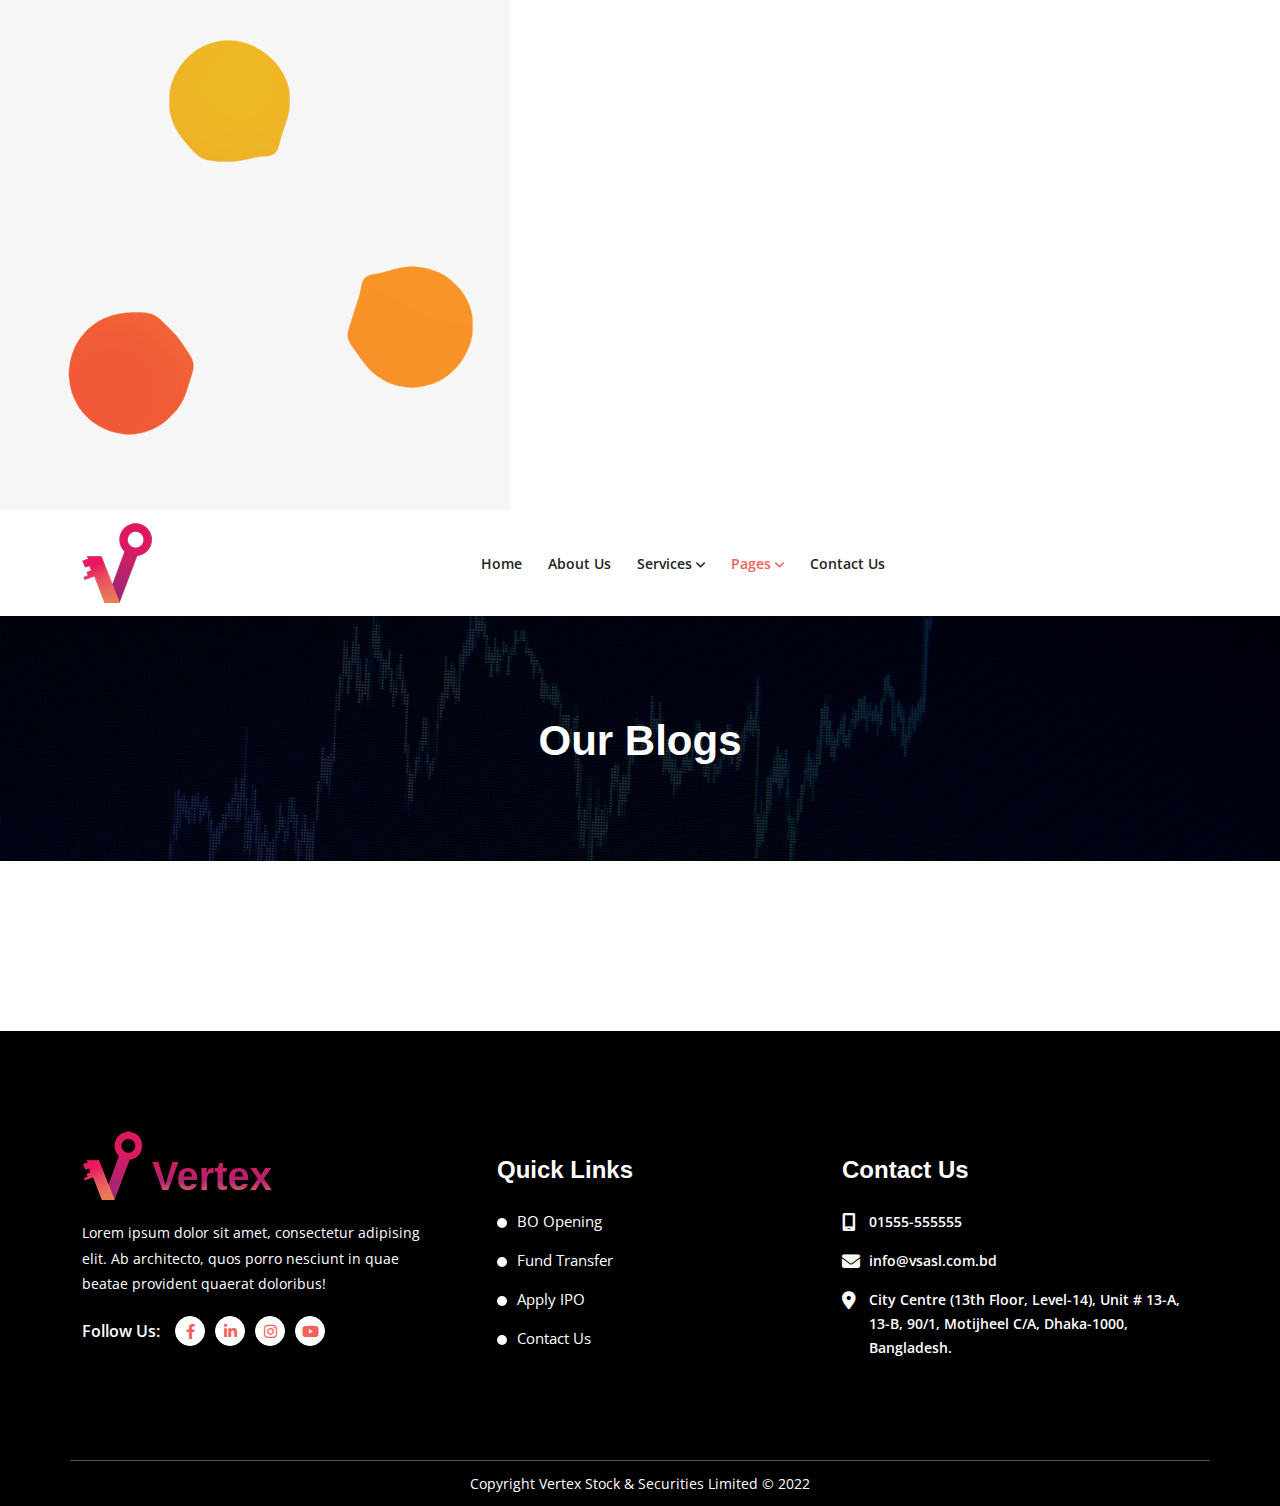
<file: blog.html>
<!DOCTYPE html>
<html lang="zxx">
    <head>
        <meta charset="UTF-8">
        <meta http-equiv="X-UA-Compatible" content="IE=edge">
        <meta name="viewport" content="width=device-width, initial-scale=1.0">

        <link rel="stylesheet" href="assets/css/bootstrap.min.css">
        <!-- <link rel="stylesheet" href="assets/css/animate.css"> -->
        <link rel="stylesheet" href="assets/css/fontawsome.min.css">
        <link rel="stylesheet" href="assets/css/odometer-theme-default.css">
        <link rel="stylesheet" href="assets/css/style.css">
        <link rel="stylesheet" href="assets/css/responsive.css">
        
        <title>Vertex Stock &amp; Securities Limited &#8211; Brokerage Services Provider</title>
        <link rel="icon" type="image/png" href="assets/images/fav-icon.png">
    </head>
    <body>
        <div class="loader"><img src="assets/images/preloader1.gif" alt="png"></div>

        <!-- navigation bar area start -->
        <div class="header-area">
            <div class="navbar-area">
                <!-- Menu For Mobile Device -->
                <div class="main-responsive-nav">
                    <div class="container">
                        <div class="mobile-nav">
                            <a href="index.html" class="logo"><img src="assets/images/small-logo.png" alt="logo" /></a>
                        </div>
                    </div>
                </div>
                <!-- Menu For Desktop Device -->
                <div class="main-nav">
                    <div class="container">
                        <nav class="navbar navbar-expand-md navbar-light">
                            <a class="navbar-brand" href="index.html">
                                <img src="assets/images/logo.png" alt="logo" />
                            </a>
                            <div class="collapse navbar-collapse mean-menu" id="navbarSupportedContent">
                                <ul class="navbar-nav">
                                    <li class="nav-item"><a href="index.html" class="nav-link">Home</a></li>
                                    <li class="nav-item"><a href="active.html" class="nav-link">About Us</a></li>
                                    <li class="nav-item">
                                        <a href="#" class="nav-link dropdown-toggle">Services <i class="fas fa-angle-down"></i></a>
                                        <ul class="dropdown-menu">
                                            <li class="nav-item"><a href="bo-opening.html" class="nav-link">BO Opening</a></li>
                                            <li class="nav-item"><a href="online-trading.html" class="nav-link ">Online Trading</a></li>
                                            <li class="nav-item"><a href="dp-services.html" class="nav-link">Full DP Services</a></li>
                                            <li class="nav-item"><a href="fund-transfer.html" class="nav-link">Fund Transfer</a></li>
                                        </ul>
                                    </li>
                                    <li class="nav-item">
                                        <a href="#" class="nav-link dropdown-toggle active">Pages <i class="fas fa-angle-down"></i></a>
                                        <ul class="dropdown-menu">
                                            <li class="nav-item"><a href="faq.html" class="nav-link">FAQ</a></li>
                                            <li class="nav-item"><a href="team.html" class="nav-link active">Our Team</a></li>
                                            <li class="nav-item"><a href="gallery.html" class="nav-link">Gallery</a></li>
                                            <li class="nav-item"><a href="blogs.html" class="nav-link">Our Blogs</a></li>
                                        </ul>
                                    </li>
                                    <li class="nav-item"><a href="contact.html" class="nav-link">Contact Us</a></li>
                                </ul>
                            </div>
                        </nav>
                    </div>
                </div>
            </div>
        </div>
        <!-- navigation bar area end -->

        <!-- Inner Page Banner Area Start -->
        <div class="inner-banner">
            <div class="container">
                <div class="inner-banner-text-area">
                    <h1>Our Blogs</h1>
                </div>
            </div>
        </div>
        <!-- Inner Page Banner Area End -->

        <!-- Blog Area Start -->
        <div class="blog pt-70 pb-100">
            <div class="container">
                
            </div>
        </div>
        <!-- Blog Area End -->


        <!-- Footer Area Start -->
        <div class="footer footer-bg ptb-100">
            <div class="container">
                <div class="row">
                    <div class="col-lg-4 col-md-6 co-sm-6 col-12">
                        <div class="footer-logo-area">
                            <a class="footer-logo" href="index.html"><img src="assets/images/white-logo.png" alt="logo"> <h1>Vertex</h1></a>
                            <p>Lorem ipsum dolor sit amet, consectetur adipising elit. Ab architecto, quos porro nesciunt in quae beatae provident quaerat doloribus!</p>
                            <div class="footer-social-area">
                                <h6>Follow Us:</h6>
                                <ul>
                                    <li><a href="facebook.com" target="_blank"><i class="fa-brands fa-facebook-f"></i></a></li>
                                    <li><a href="linkedin.com" target="_blank"><i class="fa-brands fa-linkedin-in"></i></a></li>
                                    <li><a href="instagram.com" target="_blank"><i class="fa-brands fa-instagram"></i></a></li>
                                    <li><a href="youtube.com" target="_blank"><i class="fa-brands fa-youtube"></i></a></li>
                                </ul>
                            </div>
                        </div>
                    </div>
                    <div class="col-lg-4 col-md-6 co-sm-6 col-12">
                        <div class="footer-option-area pl-70">
                            <h3>Quick Links</h3>
                            <ul class="footer-option-list">
                                <li><a href="bo-opening.html">BO Opening</a></li>
                                <li><a href="fund-transfer.html">Fund Transfer</a></li>
                                <li><a href="ipo.html">Apply IPO</a></li>
                                <li><a href="contact.html">Contact Us</a></li>
                            </ul>
                        </div>
                    </div>
                    <div class="col-lg-4 col-md-6 co-sm-6 col-12">
                        <div class="footer-option-area">
                            <h3>Contact Us</h3>
                            <ul class="footer-contact">
                                <li><i class="fa-solid fa-mobile-screen"></i> <a href="tel:01555-555555">01555-555555</a></li>
                                <li><i class="fa-solid fa-envelope"></i> <a href="mailto:info@vsasl.com.bd">info@vsasl.com.bd</a></li>
                                <li><i class="fa-solid fa-location-dot"></i> <a href="https://goo.gl/maps/6GL2U9sXTLabK1ZX9" target="_blank">City Centre (13th Floor, Level-14), Unit # 13-A, 13-B, 90/1, Motijheel C/A, Dhaka-1000, Bangladesh.</a></li>
                            </ul>
                        </div>
                    </div>
                </div>
            </div>
        </div>
        <!-- Footer Area End -->

        <!-- Copyright Area Start -->
        <div class="copyright footer-bg">
            <div class="container">
                <p>Copyright <a href="index.html">Vertex Stock & Securities Limited</a> © 2022</p>
            </div>
        </div>
        <!-- Copyright Area End -->

        <script src="assets/js/jquery.js"></script>
        <script src="assets/js/appear.min.js"></script>
        <script src="assets/js/bootstrap.bundle.min.js"></script>
        <script src="assets/js/odometer.min.js"></script>
        <script src="assets/js/custom.js"></script>
    </body>
</html>
</file>
<file: assets/css/odometer-theme-default.css>
.odometer.odometer-auto-theme, .odometer.odometer-theme-default {
  display: inline-block;
  vertical-align: middle;
  *vertical-align: auto;
  *zoom: 1;
  *display: inline;
  position: relative;
}
.odometer.odometer-auto-theme .odometer-digit, .odometer.odometer-theme-default .odometer-digit {
  display: inline-block;
  vertical-align: middle;
  *vertical-align: auto;
  *zoom: 1;
  *display: inline;
  position: relative;
}
.odometer.odometer-auto-theme .odometer-digit .odometer-digit-spacer, .odometer.odometer-theme-default .odometer-digit .odometer-digit-spacer {
  display: inline-block;
  vertical-align: middle;
  *vertical-align: auto;
  *zoom: 1;
  *display: inline;
  visibility: hidden;
}
.odometer.odometer-auto-theme .odometer-digit .odometer-digit-inner, .odometer.odometer-theme-default .odometer-digit .odometer-digit-inner {
  text-align: left;
  display: block;
  position: absolute;
  top: 0;
  left: 0;
  right: 0;
  bottom: 0;
  overflow: hidden;
}
.odometer.odometer-auto-theme .odometer-digit .odometer-ribbon, .odometer.odometer-theme-default .odometer-digit .odometer-ribbon {
  display: block;
}
.odometer.odometer-auto-theme .odometer-digit .odometer-ribbon-inner, .odometer.odometer-theme-default .odometer-digit .odometer-ribbon-inner {
  display: block;
  -webkit-backface-visibility: hidden;
}
.odometer.odometer-auto-theme .odometer-digit .odometer-value, .odometer.odometer-theme-default .odometer-digit .odometer-value {
  display: block;
  -webkit-transform: translateZ(0);
}
.odometer.odometer-auto-theme .odometer-digit .odometer-value.odometer-last-value, .odometer.odometer-theme-default .odometer-digit .odometer-value.odometer-last-value {
  position: absolute;
}
.odometer.odometer-auto-theme.odometer-animating-up .odometer-ribbon-inner, .odometer.odometer-theme-default.odometer-animating-up .odometer-ribbon-inner {
  -webkit-transition: -webkit-transform 2s;
  -moz-transition: -moz-transform 2s;
  -ms-transition: -ms-transform 2s;
  -o-transition: -o-transform 2s;
  transition: transform 2s;
}
.odometer.odometer-auto-theme.odometer-animating-up.odometer-animating .odometer-ribbon-inner, .odometer.odometer-theme-default.odometer-animating-up.odometer-animating .odometer-ribbon-inner {
  -webkit-transform: translateY(-100%);
  -moz-transform: translateY(-100%);
  -ms-transform: translateY(-100%);
  -o-transform: translateY(-100%);
  transform: translateY(-100%);
}
.odometer.odometer-auto-theme.odometer-animating-down .odometer-ribbon-inner, .odometer.odometer-theme-default.odometer-animating-down .odometer-ribbon-inner {
  -webkit-transform: translateY(-100%);
  -moz-transform: translateY(-100%);
  -ms-transform: translateY(-100%);
  -o-transform: translateY(-100%);
  transform: translateY(-100%);
}
.odometer.odometer-auto-theme.odometer-animating-down.odometer-animating .odometer-ribbon-inner, .odometer.odometer-theme-default.odometer-animating-down.odometer-animating .odometer-ribbon-inner {
  -webkit-transition: -webkit-transform 2s;
  -moz-transition: -moz-transform 2s;
  -ms-transition: -ms-transform 2s;
  -o-transition: -o-transform 2s;
  transition: transform 2s;
  -webkit-transform: translateY(0);
  -moz-transform: translateY(0);
  -ms-transform: translateY(0);
  -o-transform: translateY(0);
  transform: translateY(0);
}

.odometer.odometer-auto-theme, .odometer.odometer-theme-default {
  font-family: "Helvetica Neue", sans-serif;
  line-height: 1.1em;
}
.odometer.odometer-auto-theme .odometer-value, .odometer.odometer-theme-default .odometer-value {
  text-align: center;
}
</file>
<file: assets/css/style.css>
@import url("https://fonts.googleapis.com/css2?family=Montserrat:ital,wght@0,100;0,200;0,300;0,400;0,500;0,600;0,700;0,800;0,900;1,100;1,200;1,300;1,400;1,500;1,600;1,700;1,800;1,900&display=swap");
@import url("https://fonts.googleapis.com/css2?family=Open+Sans:ital,wght@0,300;0,400;0,600;0,700;0,800;1,300;1,400;1,600;1,700;1,800&display=swap");
@import url("https://fonts.googleapis.com/css2?family=Comfortaa:wght@700&display=swap");
:root {
  --fontFamily: 'Poppins', sans-serif;
  --fontFamily2: 'Open Sans', sans-serif;
  --mainColor: #f3615a;
  --secondColor: #E93F5F;
  --backgroundColor: #ebebeb;
  --transparentColor: #fcebe5;
  --whiteColor: #ffffff;
  --blackColor: #242424;
  --paragraphColor: #666666;
  --box-shadow: 10px 10px -1px -1px #bbbbbb;
  --fontSize: 15px;
  --card-title-fontSize: 24px;
  --transition: 0.5s;
}

body {
  margin: 0px;
  padding: 0px;
  -webkit-box-sizing: border-box;
          box-sizing: border-box;
}

h1, h2, h3, h4 {
  font-family: var(--fontFamily);
}

h5, h6 {
  font-family: var(--fontFamily2);
}

a {
  -webkit-transition: var(--transition);
  transition: var(--transition);
  color: var(--blackColor);
  text-decoration: none;
  outline: 0 !important;
}

a:hover {
  color: var(--mainColor);
  text-decoration: none;
}

:focus {
  outline: 0 !important;
  -webkit-box-shadow: none !important;
          box-shadow: none !important;
}

img {
  max-width: 100%;
  height: auto;
}

p {
  color: var(--paragraphColor);
  font-size: var(--fontSize);
  margin-bottom: 15px;
  line-height: 1.8;
  font-family: var(--fontFamily2);
}

p:last-child {
  margin-bottom: 0;
}

.ptb-100 {
  padding-top: 100px;
  padding-bottom: 100px;
}

.pt-100 {
  padding-top: 100px;
}

.pb-100 {
  padding-bottom: 100px;
}

.ptb-70 {
  padding-top: 70px;
  padding-bottom: 70px;
}

.pt-70 {
  padding-top: 70px;
}

.pb-70 {
  padding-bottom: 70px;
}

.pt-30 {
  padding-top: 0px;
}

.pl-20 {
  padding-left: 20px;
}

.pr-20 {
  padding-right: 20px;
}

.mt-30 {
  margin-top: 30px;
}

.ml-30 {
  margin-left: 30px;
}

.mr-30 {
  margin-right: 30px;
}

.section-content {
  margin-top: 10px;
}

.bg-ebebeb {
  background-color: #f9f9f9;
}

.sticky {
  position: fixed !important;
  top: 0;
  left: 0;
  width: 100%;
  background-color: var(--whiteColor) !important;
  z-index: 99999;
  padding: 0px;
  -webkit-transition: 0.5s ease-in-out;
  transition: 0.5s ease-in-out;
  -webkit-box-shadow: 0 2px 28px 0 rgba(0, 0, 0, 0.09);
          box-shadow: 0 2px 28px 0 rgba(0, 0, 0, 0.09);
  -webkit-animation: 500ms ease-in-out 0s normal none 1 running fadeInDown;
          animation: 500ms ease-in-out 0s normal none 1 running fadeInDown;
}

.back {
  margin: auto;
  position: fixed;
  top: 0;
  left: 0;
  width: 100%;
  height: 100%;
  background: linear-gradient(60deg, #E97A56, #AD2470, #D21C64, #DD1861);
  z-index: 999999;
  display: -webkit-box;
  display: -ms-flexbox;
  display: flex;
  -webkit-box-align: center;
      -ms-flex-align: center;
          align-items: center;
  -webkit-box-pack: center;
      -ms-flex-pack: center;
          justify-content: center;
}

.back p {
  width: 230px;
  text-align: center;
  position: absolute;
  left: 50%;
  top: 58%;
  -webkit-transform: translate(-50%, -50%);
          transform: translate(-50%, -50%);
  color: var(--whiteColor);
  font-size: 16px;
  font-family: 'Comfortaa', cursive;
}

.back span {
  font-size: 42px;
  font-weight: 700;
  font-family: 'Comfortaa', cursive;
  color: #ffffff;
  margin: 0px 5px;
  -webkit-animation: jumb 2s infinite;
          animation: jumb 2s infinite;
}

@-webkit-keyframes jumb {
  0% {
    -webkit-transform: translateY(0px);
            transform: translateY(0px);
  }
  50% {
    -webkit-transform: translateY(-30px);
            transform: translateY(-30px);
  }
  100% {
    -webkit-transform: translateY(0px);
            transform: translateY(0px);
  }
}

@keyframes jumb {
  0% {
    -webkit-transform: translateY(0px);
            transform: translateY(0px);
  }
  50% {
    -webkit-transform: translateY(-30px);
            transform: translateY(-30px);
  }
  100% {
    -webkit-transform: translateY(0px);
            transform: translateY(0px);
  }
}

.back span:nth-child(1) {
  -webkit-animation-delay: 0s;
          animation-delay: 0s;
}

.back span:nth-child(2) {
  -webkit-animation-delay: .1s;
          animation-delay: .1s;
}

.back span:nth-child(3) {
  -webkit-animation-delay: .2s;
          animation-delay: .2s;
}

.back span:nth-child(4) {
  -webkit-animation-delay: .3s;
          animation-delay: .3s;
}

.back span:nth-child(5) {
  -webkit-animation-delay: .4s;
          animation-delay: .4s;
}

.back span:nth-child(6) {
  -webkit-animation-delay: .5s;
          animation-delay: .5s;
}

.default-button {
  display: inline-block;
  padding: 10px 35px;
  margin-top: 30px;
  border-radius: 25px;
  overflow: hidden;
  border: 1px solid var(--mainColor);
  -webkit-transition: .5s ease-in-out;
  transition: .5s ease-in-out;
  color: var(--whiteColor) !important;
  background-color: var(--mainColor);
  position: relative;
  font-size: 15px;
  font-weight: 700;
  font-family: var(--fontFamily2);
}

.default-button::before {
  content: '';
  width: 100%;
  height: 0%;
  -webkit-transition: .5s ease-in-out;
  transition: .5s ease-in-out;
  background-color: var(--whiteColor);
  position: absolute;
  top: 0;
  left: 0;
  z-index: 1;
}

.default-button span {
  -webkit-transition: .5s ease-in-out;
  transition: .5s ease-in-out;
  position: relative;
  z-index: 2;
}

.default-button:hover::before {
  height: 100%;
}

.default-button:hover span {
  color: var(--mainColor) !important;
}

.section-middle-button-area {
  text-align: center;
  margin-top: 15px;
}

.section-title {
  margin-bottom: 20px;
}

.section-title h6 {
  color: var(--mainColor);
  font-size: 17px;
  font-weight: 700;
}

.section-title h3 {
  margin-top: 15px;
  font-size: 44px;
  font-weight: 700;
  font-family: var(--fontFamily);
}

.section-title-middle {
  text-align: center;
}

/*================================================
Navbar Area CSS
=================================================*/
a.meanmenu-reveal {
  display: none;
}

.mean-container .mean-bar {
  float: left;
  width: 100%;
  position: absolute;
  background: transparent;
  padding: 20px 0 0;
  z-index: 2;
  height: 60px;
  text-transform: capitalize;
  -webkit-box-sizing: content-box;
  box-sizing: content-box;
}

.mean-container .mean-bar * {
  -webkit-box-sizing: content-box;
  box-sizing: content-box;
}

.mean-container a.meanmenu-reveal {
  width: 35px;
  height: 30px;
  padding: 12px 15px 0 0;
  position: absolute;
  right: 0;
  top: 50%;
  cursor: pointer;
  -webkit-transform: translateY(-50%);
          transform: translateY(-50%);
  color: var(--mainColor);
  text-decoration: none;
  font-size: 16px;
  text-indent: -9999em;
  line-height: 22px;
  font-size: 1px;
  display: block;
  font-weight: 700;
}

.mean-container a.meanmenu-reveal span {
  display: block;
  background: var(--mainColor);
  height: 4px;
  margin-top: 5px;
  border-radius: 3px;
}

.mean-container .mean-nav {
  float: left;
  width: 100%;
  background: var(--whiteColor);
  margin-top: 64px;
}

.mean-container .mean-nav ul {
  padding: 0;
  margin: 0;
  width: 100%;
  border: none;
  list-style-type: none;
}

.mean-container .mean-nav ul li {
  position: relative;
  float: left;
  width: 100%;
}

.mean-container .mean-nav ul li a {
  display: block;
  float: left;
  width: 90%;
  padding: 1em 5%;
  margin: 0;
  text-align: left;
  color: #677294;
  border-top: 1px solid #dbeefd;
  text-decoration: none;
  text-transform: capitalize;
}

.mean-container .mean-nav ul li a:hover {
  background: var(--whiteColor);
}

.mean-container .mean-nav ul li a.active {
  color: var(--whiteColor);
}

.mean-container .mean-nav ul li li a {
  width: 80%;
  padding: 1em 10%;
  color: #677294;
  border-top: 1px solid #dbeefd;
  opacity: 1;
  filter: alpha(opacity=75);
  text-shadow: none !important;
  visibility: visible;
  text-transform: none;
  font-size: 14px;
  text-transform: capitalize;
}

.mean-container .mean-nav ul li li li a {
  width: 70%;
  padding: 1em 15%;
}

.mean-container .mean-nav ul li li li li a {
  width: 60%;
  padding: 1em 20%;
}

.mean-container .mean-nav ul li li li li li a {
  width: 50%;
  padding: 1em 25%;
}

.mean-container .mean-nav ul li a.mean-expand {
  margin-top: 3px;
  width: 100%;
  height: 24px;
  padding: 12px !important;
  text-align: right;
  position: absolute;
  right: 0;
  top: 0;
  z-index: 2;
  font-weight: 700;
  background: transparent !important;
  border: none !important;
}

.mean-container .mean-nav ul li.mean-last a {
  border-bottom: none;
  margin-bottom: 0;
}

.mean-container .mean-nav .navbar-nav {
  overflow-y: scroll;
  height: 290px;
}

.mean-container .mean-push {
  float: left;
  width: 100%;
  padding: 0;
  margin: 0;
  clear: both;
}

.mean-nav .wrapper {
  width: 100%;
  padding: 0;
  margin: 0;
}

.mean-nav .dropdown-toggle::after {
  display: none;
}

.mean-remove {
  display: none !important;
}

.mobile-nav {
  display: none;
  position: relative;
}

.btn-check:focus + .btn-primary,
.btn-primary:focus {
  background-color: var(--whiteColor);
  color: var(--blackColor);
}

.btn-primary,
.btn-primary:active {
  background-color: var(--whiteColor) !important;
  color: var(--blackColor) !important;
  border-color: var(--blackColor) !important;
}

.mobile-nav.mean-container .mean-nav ul li a.active {
  color: var(--mainColor);
}

/* Fix for box sizing on Foundation Framework etc. */
.main-nav {
  background-color: transparent;
}

.main-nav nav ul {
  padding: 0;
  margin: 0;
  list-style-type: none;
}

.main-nav nav .navbar-nav {
  margin-left: auto;
  margin-right: auto;
}

.main-nav nav .navbar-nav .nav-item {
  position: relative;
  padding: 15px 0;
}

.main-nav nav .navbar-nav .nav-item a {
  padding: 0;
  -webkit-transition: .5s;
  transition: .5s;
  position: relative;
  color: var(--blackColor);
  font-size: 15px;
  font-weight: 600;
  font-family: var(--fontFamily2);
  margin-left: 14px;
  margin-right: 14px;
}

.main-nav nav .navbar-nav .nav-item a i {
  right: 0;
  top: 6px;
  font-size: 12px;
  position: absolute;
}

.main-nav nav .navbar-nav .nav-item a:hover {
  color: var(--mainColor);
  -webkit-transition: 0.5s;
  transition: 0.5s;
}

.main-nav nav .navbar-nav .nav-item a::after {
  display: none;
}

.main-nav nav .navbar-nav .nav-item a.dropdown-toggle {
  padding-right: 13px;
}

.main-nav nav .navbar-nav .nav-item a.active {
  color: var(--mainColor);
  -webkit-transition: 0.5s;
  transition: 0.5s;
}

.main-nav nav .navbar-nav .nav-item:hover a {
  color: var(--mainColor);
}

.main-nav nav .navbar-nav .nav-item:hover ul {
  opacity: 1;
  -webkit-transform: rotateY(0deg);
          transform: rotateY(0deg);
  visibility: visible;
}

.main-nav nav .navbar-nav .nav-item .dropdown-menu {
  left: 0;
  top: 60px;
  opacity: 0;
  z-index: 99;
  width: 200px;
  border: none;
  display: block;
  border-radius: 0px;
  visibility: hidden;
  position: absolute;
  -webkit-transform: rotateX(-20deg);
          transform: rotateX(-20deg);
  -webkit-transform-origin: top;
          transform-origin: top;
  background: var(--whiteColor);
  -webkit-transition: all 0.5s ease-in-out;
  transition: all 0.5s ease-in-out;
  -webkit-box-shadow: 0px 0px 15px 0px rgba(0, 0, 0, 0.1);
          box-shadow: 0px 0px 15px 0px rgba(0, 0, 0, 0.1);
  padding-top: 10px;
  padding-left: 0px;
  padding-right: 0px;
  padding-bottom: 10px;
}

.main-nav nav .navbar-nav .nav-item .dropdown-menu li {
  position: relative;
  padding: 0;
}

.main-nav nav .navbar-nav .nav-item .dropdown-menu li a {
  margin: 0;
  display: block;
  padding: 7px 20px;
  color: var(--blackColor);
  border-bottom: 1px dashed transparent;
  font-size: 15px;
  font-weight: 600;
}

.main-nav nav .navbar-nav .nav-item .dropdown-menu li a i {
  top: 50%;
  position: absolute;
  right: 10px !important;
  -webkit-transform: translateY(-50%);
          transform: translateY(-50%);
}

.main-nav nav .navbar-nav .nav-item .dropdown-menu li a::before {
  content: '+';
  font-size: 0px;
  color: var(--mainColor);
  -webkit-transition: .2s ease;
  transition: .2s ease;
  position: absolute;
  top: 50%;
  left: 10px;
  -webkit-transform: translateY(-50%);
          transform: translateY(-50%);
  z-index: 99;
}

.main-nav nav .navbar-nav .nav-item .dropdown-menu li a:hover, .main-nav nav .navbar-nav .nav-item .dropdown-menu li a.active {
  color: var(--mainColor);
  padding-left: 25px;
}

.main-nav nav .navbar-nav .nav-item .dropdown-menu li a:hover::before, .main-nav nav .navbar-nav .nav-item .dropdown-menu li a.active::before {
  font-size: 15px;
}

.main-nav nav .navbar-nav .nav-item .dropdown-menu li .dropdown-menu {
  position: absolute;
  left: 101%;
  top: 0;
  opacity: 0 !important;
  visibility: hidden !important;
}

.main-nav nav .navbar-nav .nav-item .dropdown-menu li .dropdown-menu li .dropdown-menu {
  top: 20px;
  left: 100%;
  position: absolute;
  opacity: 0 !important;
  visibility: hidden !important;
}

.main-nav nav .navbar-nav .nav-item .dropdown-menu li .dropdown-menu li a {
  color: var(--blackColor);
}

.main-nav nav .navbar-nav .nav-item .dropdown-menu li .dropdown-menu li a:hover, .main-nav nav .navbar-nav .nav-item .dropdown-menu li .dropdown-menu li a.active {
  color: var(--mainColor);
}

.main-nav nav .navbar-nav .nav-item .dropdown-menu li:hover .dropdown-menu {
  opacity: 1 !important;
  visibility: visible !important;
  top: -5px !important;
}

.main-nav nav .navbar-nav .nav-item .dropdown-menu li:hover .dropdown-menu li:hover .dropdown-menu {
  opacity: 1 !important;
  visibility: visible !important;
  top: -5px !important;
}

.main-nav nav .navbar-nav .nav-item .dropdown-menu li:hover a {
  color: var(--mainColor);
}

.main-nav nav .navbar-nav .nav-item:last-child .dropdown-menu {
  left: auto;
  right: 0;
}

.navbar-light .navbar-brand {
  color: var(--mainColor);
  font-weight: bold;
  text-transform: uppercase;
}

.navbar-light .navbar-brand:hover {
  color: var(--mainColor);
  font-weight: bold;
  text-transform: uppercase;
}

.mean-container .mean-bar {
  position: relative;
}

.mobile-nav .menu-sidebar-small-device {
  display: none;
  margin: 0px;
  padding: 0px;
  list-style: none;
  position: absolute;
  top: 15px;
  right: 47px;
}

.mobile-nav .menu-sidebar-small-device .uni-button {
  padding: 5px 10px;
}

.mobile-nav .call-button {
  top: 7px;
}

.menu-sidebar ul {
  margin: 0px;
  padding: 0px;
  list-style: none;
  display: -webkit-box;
  display: -ms-flexbox;
  display: flex;
  -webkit-box-align: center;
      -ms-flex-align: center;
          align-items: center;
}

.menu-sidebar ul li {
  margin-left: 15px;
}

/*================================================
Header Responsive Area CSS
=================================================*/
@media only screen and (max-width: 767px) {
  .topbar-right-side {
    -webkit-box-pack: center;
        -ms-flex-pack: center;
            justify-content: center;
  }
  .topbar-left-side {
    text-align: center;
  }
  .topbar-left-side ul li {
    margin-right: 7px;
    margin-left: 7px;
  }
}

@media only screen and (min-width: 768px) and (max-width: 991px) {
  .topbar-right-side {
    -webkit-box-pack: center;
        -ms-flex-pack: center;
            justify-content: center;
  }
  .topbar-left-side {
    text-align: center;
  }
}

@media only screen and (min-width: 1200px) and (max-width: 1399px) {
  .main-nav nav .navbar-nav .nav-item a {
    font-size: 14px;
    margin-left: 13px;
    margin-right: 13px;
  }
}

@media only screen and (max-width: 1199px) {
  .main-responsive-nav {
    background-color: #ffffff;
    height: 65px;
  }
  .mobile-nav {
    display: block;
    position: relative;
  }
  .mobile-nav .logo {
    top: 10px;
    left: 0px;
    z-index: 999;
    position: absolute;
    color: #ffffff;
    font-weight: bold;
    text-transform: uppercase;
    text-decoration: none;
  }
  .mobile-nav nav .navbar-nav .nav-item a i {
    display: none;
  }
  .mean-container .mean-bar {
    background-color: #ffffff;
    padding: 0;
  }
  .mean-container a.meanmenu-reveal {
    padding: 5px 2px 0 0;
  }
  .main-nav {
    display: none !important;
  }
  .menu-sidebar {
    display: none;
  }
  .menu-small-device {
    z-index: 0;
    right: 55px;
    top: 18px;
    display: block !important;
  }
  .menu-small-device .default-button {
    padding: 7px 10px;
    font-size: 14px;
  }
  .topbar-left-area {
    text-align: center;
  }
  .topbar-left-area ul li {
    margin-left: 5px;
    margin-right: 5px;
  }
  .mobile-nav .call-button {
    top: 0;
  }
}

/*================================================
Home Page Banner Area CSS
=================================================*/
.banner-area {
  position: relative;
  overflow: hidden;
  background-position: center;
  background-size: cover;
  background-repeat: no-repeat;
  background-image: url(../images/hero1.jpg);
}

.banner-area::before {
  content: '';
  height: 100%;
  width: 100%;
  background-color: rgba(0, 0, 0, 0.7);
  position: absolute;
}

.banner-area .banner-text-area {
  text-align: center;
  position: relative;
  z-index: 2;
  padding-top: 180px;
  padding-bottom: 180px;
}

.banner-area .banner-text-area h3 {
  color: var(--whiteColor);
  -webkit-animation: fadeInLeft 2s;
          animation: fadeInLeft 2s;
  -webkit-animation-delay: .5s;
          animation-delay: .5s;
  font-size: 24px;
  font-weight: 500;
}

.banner-area .banner-text-area h1 {
  color: var(--mainColor);
  -webkit-animation: fadeInRight 2s;
          animation: fadeInRight 2s;
  -webkit-animation-delay: .5s;
          animation-delay: .5s;
  margin-top: 25px;
  margin-bottom: 30px;
  font-size: 64px;
  font-weight: 700;
}

.banner-area .banner-text-area h1 span {
  color: var(--mainColor);
}

.banner-area .banner-text-area h5 {
  color: var(--whiteColor);
  -webkit-animation: fadeInLeft 2s;
          animation: fadeInLeft 2s;
  -webkit-animation-delay: .5s;
          animation-delay: .5s;
}

/*================================================
About Area CSS
=================================================*/
.index-about-img-area {
  position: relative;
  background-position: center;
  background-size: cover;
  background-repeat: no-repeat;
  background-image: url(../images/about1.jpg);
  height: 100%;
}

.index-about-img-area img {
  display: none;
}

/*================================================
Services Area CSS
=================================================*/
.service-card {
  margin-top: 30px;
  padding: 30px 20px 25px;
  -webkit-transition: .5s ease-in-out !important;
  transition: .5s ease-in-out !important;
  -webkit-box-shadow: var(--box-shadow);
          box-shadow: var(--box-shadow);
  background-color: rgba(255, 255, 255, 0.7);
  text-align: center;
  border-radius: 15px;
}

.service-card i {
  -webkit-transition: .5s ease-in-out;
  transition: .5s ease-in-out;
  color: var(--mainColor);
  font-size: 42px;
  line-height: 1;
}

.service-card h3 {
  margin-top: 15px;
  -webkit-transition: .5s ease-in-out;
  transition: .5s ease-in-out;
  font-size: 20px;
  font-weight: 600;
}

.service-card h3 a {
  color: var(--blackColor);
}

.service-card:hover {
  background-color: var(--secondColor);
}

.service-card:hover i {
  -webkit-transform: rotateY(180deg);
          transform: rotateY(180deg);
}

.service-card:hover i, .service-card:hover h3, .service-card:hover a {
  color: var(--whiteColor);
}

.services {
  overflow: hidden;
}

/*================================================
Counter Area CSS
=================================================*/
.counter-card {
  background-color: #f9f9f9;
  -webkit-box-shadow: var(--box-shadow);
          box-shadow: var(--box-shadow);
  padding: 25px 30px;
  text-align: center;
  margin-top: 30px;
}

.counter-card i {
  -webkit-transition: .5s ease-in-out;
  transition: .5s ease-in-out;
  color: var(--mainColor);
  margin-bottom: 10px;
  line-height: 1;
  font-size: 42px;
  font-weight: 700;
}

.counter-card h2 {
  font-size: 36px;
  font-weight: 700;
  font-family: var(--fontFamily);
}

.counter-card p {
  color: var(--var(--blackColor));
  font-weight: 500;
  font-size: var(--fontSize);
  font-family: var(--fontFamily2);
}

.counter-card:hover {
  -webkit-box-shadow: var(--box-shadow);
          box-shadow: var(--box-shadow);
}

.counter-card:hover i {
  color: var(--secondColor);
  -webkit-transform: rotateY(180deg);
          transform: rotateY(180deg);
}

/*================================================
Why Choose Us Area CSS
=================================================*/
.why-we-card {
  margin-top: 30px;
  padding: 25px 20px;
  text-align: center;
  border-radius: 15px;
  -webkit-box-shadow: 0px 1px 5px -1px #c5c5c550;
          box-shadow: 0px 1px 5px -1px #c5c5c550;
  -webkit-transition: .5s ease-in-out;
  transition: .5s ease-in-out;
  background-color: var(--whiteColor);
}

.why-we-card h3 {
  margin-bottom: 20px;
  font-size: var(--card-title-fontSize);
  font-weight: 700;
}

.why-we-card img {
  margin-bottom: 20px;
  max-width: 100%;
}

.why-we-card:hover {
  -webkit-transform: translateY(-15px);
          transform: translateY(-15px);
}

/*================================================
Blog Area CSS
=================================================*/
.blog-card {
  margin-top: 30px;
  position: relative;
  background-color: var(--backgroundColor);
}

.blog-card .blog-img-area {
  position: relative;
  z-index: 2;
  overflow: hidden;
}

.blog-card .blog-img-area img {
  -webkit-transition: .5s ease-in-out;
  transition: .5s ease-in-out;
}

.blog-card .blog-text-area {
  padding: 30px 20px;
  position: relative;
  z-index: 1;
}

.blog-card .blog-text-area h3 {
  margin-bottom: 15px;
  color: var(--blackColor);
  -webkit-transition: .5s ease-in-out;
  transition: .5s ease-in-out;
  -webkit-transition-delay: .2s;
          transition-delay: .2s;
  font-size: var(--card-title-fontSize);
  font-weight: 700;
}

.blog-card .blog-text-area h3 a {
  -webkit-transition: .5s ease-in-out;
  transition: .5s ease-in-out;
  -webkit-transition-delay: .2s;
          transition-delay: .2s;
  position: relative;
  z-index: 2;
}

.blog-card .blog-text-area p {
  -webkit-transition: .5s ease-in-out;
  transition: .5s ease-in-out;
  position: relative;
  z-index: 2;
}

.blog-card .blog-text-area .read-more-btn {
  color: var(--mainColor);
  -webkit-transition: .5s ease-in-out;
  transition: .5s ease-in-out;
  position: relative;
  z-index: 2;
}

.blog-card .blog-text-area::before {
  content: '';
  width: 100%;
  height: 0%;
  background-color: var(--mainColor);
  position: absolute;
  bottom: 0;
  left: 0;
  z-index: 1;
  -webkit-transition: .5s ease-in-out;
  transition: .5s ease-in-out;
}

.blog-card:hover .blog-img-area img {
  -webkit-transform: scale(1.1);
          transform: scale(1.1);
}

.blog-card:hover .blog-text-area h3, .blog-card:hover .blog-text-area a, .blog-card:hover .blog-text-area p, .blog-card:hover .blog-text-area .read-more-btn {
  color: var(--whiteColor);
  -webkit-transition-delay: 0s;
          transition-delay: 0s;
}

.blog-card:hover .blog-text-area::before {
  height: 100%;
}

/*================================================
Footer Area CSS
=================================================*/
.footer-bg {
  background-color: black;
}

.footer-logo-area p {
  color: var(--whiteColor);
}

.footer-logo {
  display: -webkit-box;
  display: -ms-flexbox;
  display: flex;
  -webkit-box-align: center;
      -ms-flex-align: center;
          align-items: center;
  margin-bottom: 20px;
}

.footer-logo h1 {
  line-height: 1;
  margin-bottom: 0;
  padding-top: 20px;
  padding-left: 10px;
  background: -webkit-gradient(linear, left bottom, left top, from(#E97A56), color-stop(#AD2470), color-stop(#D21C64), color-stop(#D21C64), to(#DD1861));
  background: linear-gradient(to top, #E97A56, #AD2470, #D21C64, #D21C64, #DD1861);
  -webkit-background-clip: text;
  -webkit-text-fill-color: transparent;
  font-size: 40px;
  font-weight: 700;
}

.footer-social-area {
  display: -webkit-box;
  display: -ms-flexbox;
  display: flex;
  -webkit-box-align: center;
      -ms-flex-align: center;
          align-items: center;
  margin-top: 20px;
}

.footer-social-area h6 {
  font-size: 16px;
  font-weight: 600;
  line-height: 1;
  margin-bottom: 0;
  color: var(--whiteColor);
  margin-right: 10px;
}

.footer-social-area ul {
  margin: 0;
  padding: 0;
  list-style: none;
}

.footer-social-area ul li {
  display: inline-block;
  margin-left: 5px;
}

.footer-social-area ul li a {
  width: 30px;
  height: 30px;
  padding-top: 1px;
  font-size: 15px;
  border-radius: 50%;
  color: var(--mainColor);
  -webkit-transition: .5s ease-in-out;
  transition: .5s ease-in-out;
  border: 1px solid var(--whiteColor);
  background-color: var(--whiteColor);
  display: -webkit-box;
  display: -ms-flexbox;
  display: flex;
  -webkit-box-align: center;
      -ms-flex-align: center;
          align-items: center;
  -webkit-box-pack: center;
      -ms-flex-pack: center;
          justify-content: center;
}

.footer-social-area ul li a:hover {
  background-color: var(--secondColor);
  color: var(--whiteColor);
}

.footer-option-area h3 {
  color: var(--whiteColor);
  margin-top: 25px;
  margin-bottom: 25px;
  font-size: 24px;
  font-weight: 700;
}

.footer-option-list {
  margin: 0;
  padding: 0;
  list-style: none;
}

.footer-option-list li {
  position: relative;
  margin-top: 15px;
  padding-left: 20px;
}

.footer-option-list li::before {
  content: '';
  width: 10px;
  height: 10px;
  border-radius: 50%;
  -webkit-transition: .4s ease-in-out;
  transition: .4s ease-in-out;
  background-color: var(--whiteColor);
  position: absolute;
  left: 0;
  top: 53%;
  -webkit-transform: translateY(-50%);
          transform: translateY(-50%);
}

.footer-option-list li a {
  color: var(--whiteColor);
  font-size: 15px;
  font-family: var(--fontFamily2);
}

.footer-option-list li a:hover {
  letter-spacing: 1.1px;
}

.footer-option-list li:hover::before {
  -webkit-transform: translateY(-50%) rotateX(180deg);
          transform: translateY(-50%) rotateX(180deg);
}

.pl-70 {
  padding-left: 70px;
}

.footer-contact {
  margin: 0;
  padding: 0;
  list-style: none;
}

.footer-contact li {
  position: relative;
  margin-top: 15px;
  padding-left: 27px;
}

.footer-contact li i {
  color: var(--whiteColor);
  -webkit-transition: .4s ease-in-out;
  transition: .4s ease-in-out;
  font-size: 18px;
  position: absolute;
  left: 0;
  top: 3px;
}

.footer-contact li a {
  color: var(--whiteColor);
  font-size: 15px;
  font-weight: 600;
  font-family: var(--fontFamily2);
}

.footer-contact li:hover i {
  color: var(--mainColor);
  -webkit-transform: rotateY(180deg);
          transform: rotateY(180deg);
}

.copyright {
  text-align: center;
}

.copyright .container {
  border-top: 1px solid #ffffff50;
}

.copyright p {
  color: var(--whiteColor);
  padding-top: 10px;
  padding-bottom: 10px;
}

.copyright p a {
  color: var(--whiteColor);
}

/*================================================
Inner Pages Banner Area CSS
=================================================*/
.inner-banner {
  position: relative;
  background-image: url("../images/uni-banner-bg.jpg");
  background-repeat: no-repeat;
  background-position: center;
  background-size: cover;
}

.inner-banner::before {
  content: '';
  width: 100%;
  height: 100%;
  background-color: rgba(0, 0, 0, 0.8);
  position: absolute;
  left: 0;
  top: 0;
  z-index: 0;
}

.inner-banner-text-area {
  position: relative;
  text-align: center;
  z-index: 1;
  padding-top: 100px;
  padding-bottom: 95px;
}

.inner-banner-text-area h1 {
  color: var(--whiteColor);
  margin-bottom: 0;
  font-size: 42px;
  font-weight: 700;
}

.dp-ragistration-no ul li p span {
  color: var(--blackColor);
  font-weight: 600;
}

/*================================================
BO Account Opening Area CSS
=================================================*/
.BO-account .notice {
  color: var(--mainColor);
  margin-top: 30px;
  font-size: 20px;
  font-weight: 600;
}

.bo-account-content {
  margin-top: 30px;
}

.bo-account-content .nav {
  -webkit-box-pack: center;
      -ms-flex-pack: center;
          justify-content: center;
}

.bo-account-content .nav .nav-link {
  background-color: var(--backgroundColor);
  color: var(--mainColor);
  margin: 5px 10px;
  font-size: var(--fontSize);
  font-weight: 600;
  font-family: var(--fontFamily2);
}

.bo-account-content .nav .active {
  background-color: var(--mainColor);
  color: var(--whiteColor);
}

.bo-account-content .tab-content {
  margin-top: 30px;
}

.bo-account-content .tab-content .bo-opening-tab-content h3 {
  margin-bottom: 10px;
  font-size: 20px;
  font-weight: 600;
}

.bo-account-content .tab-content .bo-opening-tab-content .bo-opening-document-list {
  margin: 10px 0 0;
  padding-left: 15px;
  list-style: order;
}

.bo-account-content .tab-content .bo-opening-tab-content .bo-opening-document-list li {
  margin-top: 12px;
  font-size: var(--fontSize);
  font-family: var(--fontFamily2);
}

.bo-account-content .tab-content .bo-opening-tab-content .bo-opening-document-list li span {
  font-size: 13px;
}

.bo-account-content .tab-content .bo-opening-tab-content .ac-book-form {
  margin-top: 20px;
  display: inline-block;
  color: var(--blackColor);
  font-size: 15px;
  font-family: var(--fontFamily2);
}

.bo-account-content .tab-content .bo-opening-tab-content .ac-book-form a {
  font-weight: 600;
}

/*================================================
Online Trading Area CSS
=================================================*/
.online-trading h6 {
  margin-bottom: 25px;
  font-size: 16px;
  font-weight: 600;
}

.online-trading h4 {
  margin-top: 16px;
  font-size: 16px;
  font-weight: 700;
}

.online-trading-content {
  max-width: 800px;
}

.online-trading-content ul {
  margin: 0;
  padding: 0;
  list-style: none;
}

.online-trading-content ul li {
  position: relative;
  padding-left: 20px;
  margin-top: 10px;
  font-size: var(--fontSize);
  font-family: var(--fontFamily2);
}

.online-trading-content ul li::before {
  content: '';
  width: 10px;
  height: 10px;
  border-radius: 50%;
  background-color: var(--mainColor);
  position: absolute;
  left: 0;
  top: 7px;
}

.online-trading-content ul li a {
  font-weight: 600;
}

/*================================================
DP Services Area CSS
=================================================*/
.dp-service-content {
  max-width: 750px;
}

.dp-service-content h6 {
  margin-bottom: 25px;
  font-size: 16px;
  font-weight: 600;
}

.dp-service-content ul {
  margin: 0;
  padding: 0;
  list-style: none;
}

.dp-service-content ul li {
  position: relative;
  padding-left: 20px;
  margin-top: 10px;
  font-size: var(--fontSize);
  font-family: var(--fontFamily2);
}

.dp-service-content ul li::before {
  content: '';
  width: 10px;
  height: 10px;
  -webkit-transition: .5s ease-in-out;
  transition: .5s ease-in-out;
  background-color: var(--mainColor);
  border: 1px solid var(--mainColor);
  border-radius: 0px;
  position: absolute;
  left: 0;
  top: 7px;
}

.dp-service-content ul li:hover::before {
  border-radius: 50%;
  -webkit-transform: rotateY(180deg);
          transform: rotateY(180deg);
  background-color: var(--whiteColor);
}

/*================================================
Fund Transfers Area CSS
=================================================*/
.fund-transfer-content .nav {
  -webkit-box-pack: center;
      -ms-flex-pack: center;
          justify-content: center;
  border: 0px;
}

.fund-transfer-content .nav .nav-link {
  background-color: var(--backgroundColor);
  border: 0;
  margin: 5px 10px;
  padding: 8px 30px;
  color: var(--mainColor);
  border-radius: 5px;
  font-weight: 600;
  font-size: var(--fontSize);
  font-family: var(--fontFamily2);
}

.fund-transfer-content .nav .active {
  background-color: var(--mainColor);
  color: var(--whiteColor);
}

.fund-transfer-content form {
  margin-top: 15px;
}

.fund-transfer-content form .fund-transfer-input-card {
  margin-top: 15px;
}

.fund-transfer-content form .fund-transfer-input-card .form-label {
  margin-bottom: 5px;
}

.fund-transfer-content form .fund-transfer-input-card .form-label sup {
  color: red;
  position: relative;
  top: 1px;
  font-size: 18px;
}

.fund-transfer-content form .fund-transfer-input-card .form-control {
  padding: 6px 15px !important;
  border: 1px solid rgba(0, 0, 0, 0.3);
  font-family: var(--fontFamily2);
  font-size: var(--fontSize);
  font-weight: 400;
}

.fund-deposit-tab {
  margin-top: 30px;
}

.fund-deposit-tab h5 {
  line-height: 1.5;
  font-size: 17px;
  font-weight: 500;
  font-family: var(--fontFamily2);
}

.fund-deposit-tab h3 {
  margin-top: 20px;
  margin-bottom: 5px;
  font-size: 24px;
  font-weight: 600;
  font-family: var(--fontFamily);
}

.fund-deposit-tab h6 {
  font-size: 15px;
  font-weight: 400;
  font-family: var(--fontFamily2);
}

.bank-details-area h3 {
  margin-top: 0;
}

.bank-details-area ul {
  margin: 15px 0 0;
  padding: 0;
  list-style: none;
}

.bank-details-area ul li {
  position: relative;
  margin-top: 5px;
  padding-left: 140px;
  font-size: 15px;
  font-family: var(--fontFamily2);
}

.bank-details-area ul li::before {
  content: '';
  width: 10px;
  height: 10px;
  border-radius: 50%;
  background-color: var(--mainColor);
  border: 1px solid var(--mainColor);
  position: absolute;
  left: 0;
  top: 7px;
}

.bank-details-area ul li span {
  display: inline-block;
  width: 115px;
  position: absolute;
  left: 20px;
}

.fund-withdraw-tab {
  margin-top: 30px;
}

.fund-withdraw-tab h3 {
  font-size: 24px;
  font-weight: 600;
  font-family: var(--fontFamily2);
}

.fund-withdraw-tab p sup {
  color: red;
}

.fund-withdraw-tab .requisition-slip {
  position: relative;
  padding-left: 20px;
}

.fund-withdraw-tab .requisition-slip::before {
  content: '';
  width: 10px;
  height: 10px;
  border-radius: 50%;
  background-color: var(--mainColor);
  position: absolute;
  left: 0;
  top: 7px;
}

.fund-withdrawal-form p {
  margin-bottom: 0;
}

.fund-withdrawal-form form {
  margin-top: 0;
}

.fund-withdrawal-form .fund-transfer-input-card {
  margin-top: 15px;
}

.fund-withdrawal-form .fund-transfer-input-card .form-control {
  border: 1px solid rgba(0, 0, 0, 0.3);
}

.withdrawal-slip-area {
  margin-top: 30px;
}

/*================================================
FAQ Area CSS
=================================================*/
.faq-content .accordion-item {
  border: 0px;
}

.faq-content .accordion-item .accordion-body {
  -webkit-box-shadow: 0px -2px 10px -5px #666666;
          box-shadow: 0px -2px 10px -5px #666666;
  padding: 10px 15px;
}

.faq-content .accordion-item .accordion-body p {
  font-size: 14px;
  font-weight: 400;
  font-family: var(--fontFamily2);
}

.faq-content .accordion-button {
  margin-top: 10px;
  padding: 10px 15px;
  border: 0px !important;
  -webkit-box-shadow: var(--box-shadow);
          box-shadow: var(--box-shadow);
  background-color: rgba(0, 0, 0, 0.04);
  font-weight: 600;
  font-size: var(--fontSize);
  font-family: var(--fontFamily2);
}

.faq-content .accordion-button:not(.collapsed) {
  background-color: var(--mainColor);
  color: var(--whiteColor);
}

/*================================================
Team Page CSS
=================================================*/
.managing-team-card {
  margin-top: 30px;
}

.managing-team-card .managing-team-img-area {
  height: 100%;
  background-size: cover;
  background-position: top center;
  background-repeat: no-repeat;
  background-image: url("../images/team/team1.jpg");
}

.managing-team-card .managing-team-img-area img {
  display: none;
}

.managing-team-card .managing-team-text-area {
  padding-top: 30px;
  padding-bottom: 30px;
}

.managing-team-card .managing-team-text-area h3 {
  margin-bottom: 12px;
  font-size: 24px;
  font-weight: 700;
  font-family: var(--fontFamily);
}

.managing-team-card .managing-team-text-area h6 {
  line-height: 1;
  font-size: 16px;
  font-weight: 600;
  font-family: var(--fontFamily2);
}

.managing-team-card .managing-team-text-area p {
  margin-top: 12px;
}

.senior-management-card {
  background-color: var(--whiteColor);
  -webkit-transition: .5s ease-in-out;
  transition: .5s ease-in-out;
  padding: 30px 15px;
  margin-top: 30px;
  text-align: center;
}

.senior-management-card h3 {
  margin-bottom: 12px;
  font-size: 24px;
  font-weight: 700;
  font-family: var(--fontFamily);
}

.senior-management-card h5 {
  margin-bottom: 15px;
  line-height: 1;
  font-size: 20px;
  font-weight: 600;
  font-family: var(--fontFamily2);
}

.senior-management-card .team-contact p {
  margin-bottom: 0px;
}

.senior-management-card .team-contact p i {
  color: var(--mainColor);
}

.senior-management-card .team-contact p a {
  margin-left: 5px;
}

.senior-management-card:hover {
  -webkit-transform: translateY(-10px);
          transform: translateY(-10px);
}

.paginations {
  text-align: center;
  margin-top: 30px;
}

.paginations ul {
  margin: 0;
  padding: 0;
  list-style: none;
}

.paginations ul li {
  display: inline-block;
  position: relative;
  width: 30px;
  height: 30px;
  margin: 0px 5px;
  border-radius: 50%;
}

.paginations ul li::before {
  content: '';
  width: 0%;
  height: 100%;
  -webkit-transition: .5s ease-in-out;
  transition: .5s ease-in-out;
  border-radius: 50%;
  background-color: var(--mainColor);
  position: absolute;
  left: 0;
  z-index: 1;
}

.paginations ul li a {
  width: 100%;
  height: 100%;
  border-radius: 50%;
  display: -webkit-box;
  display: -ms-flexbox;
  display: flex;
  -webkit-box-align: center;
      -ms-flex-align: center;
          align-items: center;
  -webkit-box-pack: center;
      -ms-flex-pack: center;
          justify-content: center;
  color: var(--mainColor);
  -webkit-transition: .5s ease-in-out;
  transition: .5s ease-in-out;
  -webkit-box-shadow: 0px 0px 5px 1px #ecebeb;
          box-shadow: 0px 0px 5px 1px #ecebeb;
  position: relative;
  z-index: 2;
  font-size: 15px;
  font-weight: 700;
  font-family: var(--fontFamily2);
}

.paginations ul li:hover::before {
  width: 100%;
  height: 100%;
}

.paginations ul li:hover a {
  color: var(--whiteColor);
}

.paginations ul .active::before {
  width: 100%;
  height: 100%;
}

.paginations ul .active a {
  color: var(--whiteColor);
}

/*================================================
About Page CSS
=================================================*/
.about-c-img {
  height: 100%;
  background-size: cover;
  background-position: top center;
  background-repeat: no-repeat;
  background-image: url("../images/team/about_C.jpg");
}

.about-c-img img {
  display: none;
}

.about-c-text-area {
  max-width: 520px;
  padding-top: 50px;
  padding-bottom: 50px;
}

.about-c-text-area .quote {
  position: relative;
}

.about-c-text-area .quote p {
  margin-bottom: 15px;
  text-indent: 35px;
  line-height: 1.5;
  font-size: 18px;
  font-weight: 600;
  font-family: var(--fontFamily2);
}

.about-c-text-area .quote i {
  font-size: 30px;
  color: rgba(243, 97, 90, 0.8);
  position: absolute;
  left: 0;
  top: 0;
}

.about-c-text-area .quote-intro h4 {
  margin-bottom: 3px;
  font-size: 20px;
  font-weight: 600;
  font-family: var(--fontFamily);
}

.about-c-text-area .quote-intro h6 {
  margin-bottom: 2px;
  margin-top: 3px;
  font-size: 15px;
  font-family: var(--fontFamily2);
}

.ipo-left-area h3 {
  margin-bottom: 15px;
  font-size: 24px;
  font-weight: 600;
  font-family: var(--fontFamily);
}

.ipo-left-area h3 span {
  font-weight: 400;
}

.ipo-left-area ul {
  margin: 0;
  padding: 0;
  list-style: none;
}

.ipo-left-area ul li {
  position: relative;
  padding-left: 20px;
  margin-top: 5px;
}

.ipo-left-area ul li::before {
  content: '';
  width: 10px;
  height: 10px;
  border-radius: 50%;
  border: 1px solid var(--mainColor);
  background-color: var(--mainColor);
  position: absolute;
  left: 0;
  top: 9px;
}

.ipo-left-area ul li p {
  font-weight: 600;
  font-size: 16px;
}

.ipo-left-area ul li p span {
  color: var(--blackColor);
  font-weight: 700;
}

.ipo-form h3 {
  margin-bottom: 5px;
  font-size: 24px;
  font-weight: 600;
}

.ipo-form form .form-control {
  margin-top: 20px;
  border: 1px solid #cccccc;
  padding: 5px 15px;
  font-size: 16px;
  font-weight: 400;
  font-family: var(--fontFamily2);
}

.ipo-form form:focus {
  border-color: var(--mainColor);
}

.ipo-form form .default-button {
  width: 100%;
}

/*================================================
Contact Page CSS
=================================================*/
.contact-details-area {
  -webkit-box-shadow: 0px 0px 5px 1px #ddd;
          box-shadow: 0px 0px 5px 1px #ddd;
  padding: 20px 20px;
  margin-top: 30px;
  border-radius: 10px;
}

.contact-details-card {
  position: relative;
  padding-left: 45px;
  min-height: 40px;
  padding-top: 5px;
  margin-top: 10px;
}

.contact-details-card i {
  width: 35px;
  height: 35px;
  border-radius: 50%;
  color: var(--whiteColor);
  -webkit-transition: .5s ease-in-out;
  transition: .5s ease-in-out;
  background-color: var(--mainColor);
  display: -webkit-box;
  display: -ms-flexbox;
  display: flex;
  -webkit-box-align: center;
      -ms-flex-align: center;
          align-items: center;
  -webkit-box-pack: center;
      -ms-flex-pack: center;
          justify-content: center;
  position: absolute;
  left: 0;
  top: 0;
}

.contact-details-card a {
  font-size: 15px;
  font-weight: 600;
  font-family: var(--fontFamily2);
}

.contact-details-card:hover i {
  -webkit-transform: rotateY(180deg);
          transform: rotateY(180deg);
}

.contact-form-area {
  -webkit-box-shadow: 0px 0px 5px 1px #ddd;
          box-shadow: 0px 0px 5px 1px #ddd;
  padding: 20px 20px;
  margin-top: 30px;
  border-radius: 10px;
}

.contact-form-area h3 {
  font-size: 24px;
  font-weight: 700;
  font-family: var(--fontFamily2);
}

.contact-form-area .form-control {
  border: 1px solid #eeeeee;
  padding: 10px 15px;
  margin-top: 12px;
  border-radius: 5px;
  font-size: 15px;
  font-weight: 400;
  font-family: var(--fontFamily2);
}

.contact-form-area .form-control:focus {
  border-color: var(--mainColor);
}

.contact-form-area .default-button {
  margin-top: 15px;
  width: 100%;
  border-radius: 5px;
}

.google-map {
  width: 100%;
  height: 500px;
}

.google-map .g-map {
  width: 100%;
  height: 100%;
}

/*================================================
Go Top CSS
=================================================*/
.go-top {
  position: fixed;
  cursor: pointer;
  bottom: 100px;
  right: 20px;
  border-radius: 5px;
  background-color: #fff;
  z-index: 999;
  width: 50px;
  padding: 0 10px 45px;
  text-align: center;
  height: 40px;
  opacity: 0;
  visibility: hidden;
  font-size: 25px;
  border: 1px solid transparent;
  -webkit-transition: var(--transition);
  -webkit-transition: 0.5s;
  transition: 0.5s;
  -webkit-box-shadow: 0px 3px 10px rgba(0, 0, 0, 0.1);
  box-shadow: 0px 3px 10px 2px rgba(7, 7, 7, 0.1);
}

.go-top i {
  position: absolute;
  right: 0;
  left: 0;
  top: 50%;
  -webkit-transform: translateY(-50%);
  transform: translateY(-50%);
  text-align: center;
  margin-left: auto;
  margin-right: auto;
}

.go-top:hover {
  -webkit-transition: all 0.5s linear;
  transition: all 0.5s linear;
  border: 1px solid var(--mainColor);
}

.go-top.active {
  opacity: 1;
  visibility: visible;
  bottom: 25px;
  -webkit-animation: top-bottom 5s infinite linear;
          animation: top-bottom 5s infinite linear;
}
/*# sourceMappingURL=style.css.map */
</file>
<file: assets/css/responsive.css>
@media only screen and (max-width: 767px) {
  /*================================================
    Default CSS
    =================================================*/
  :root {
    --fontSize: 13px;
    --card-title-fontSize: 18px;
  }
  .ptb-100 {
    padding-top: 50px;
    padding-bottom: 50px;
  }
  .pt-100 {
    padding-top: 50px;
  }
  .pb-100 {
    padding-bottom: 50px;
  }
  .ptb-70 {
    padding-top: 20px;
    padding-bottom: 20px;
  }
  .pt-70 {
    padding-top: 20px;
  }
  .pb-70 {
    padding-bottom: 20px;
  }
  .pt-30 {
    padding-top: 30px;
  }
  .pl-20 {
    padding-left: 0px;
  }
  .pr-20 {
    padding-right: 0px;
  }
  .section-content {
    margin-top: 0px;
  }
  .section-title h3 {
    font-size: 20px;
  }
  .banner-area .banner-text-area {
    padding-top: 50px;
    padding-bottom: 50px;
  }
  .banner-area .banner-text-area h1 {
    font-size: 32px;
  }
  .banner-area .banner-text-area h5, .banner-area .banner-text-area h3 {
    font-size: 16px;
  }
  .index-about-img-area {
    background-image: unset;
  }
  .index-about-img-area img {
    display: block;
  }
  .about-text-area {
    margin-top: 30px;
    margin-left: 0;
  }
  .service-card h3 {
    font-size: 16px;
  }
  .pl-70 {
    padding-left: 0;
  }
  .footer-option-area h3 {
    font-size: 20px;
    margin-top: 30px;
    margin-bottom: 15px;
  }
  .footer-option-list li a {
    font-size: 13px;
  }
  .footer-contact li a {
    font-size: 13px;
  }
}

@media only screen and (min-width: 768px) and (max-width: 991px) {
  /*================================================
    Default CSS
    =================================================*/
  :root {
    --card-title-fontSize: 18px;
    --fontSize: 14px;
  }
  .ptb-100 {
    padding-top: 80px;
    padding-bottom: 80px;
  }
  .pt-100 {
    padding-top: 80px;
  }
  .pb-100 {
    padding-bottom: 80px;
  }
  .ptb-70 {
    padding-top: 50px;
    padding-bottom: 50px;
  }
  .pt-70 {
    padding-top: 50px;
  }
  .pb-70 {
    padding-bottom: 50px;
  }
  .pt-30 {
    margin-top: 30px;
  }
  .pl-20, .pr-20 {
    padding-left: 0px;
    padding-right: 0px;
  }
  .ml-30 {
    margin-left: 0;
  }
  .section-content {
    margin-top: 0px;
  }
  .section-title h3 {
    font-size: 32px;
  }
  .banner-area .banner-text-area {
    padding-top: 80px;
    padding-bottom: 80px;
  }
  .banner-area .banner-text-area h1 {
    font-size: 36px;
  }
  .banner-area .banner-text-area h5, .banner-area .banner-text-area h3 {
    font-size: 16px;
  }
  .index-about-img-area {
    background-image: unset;
  }
  .index-about-img-area img {
    display: block;
  }
  .about-text-area {
    margin-top: 30px;
  }
  .service-card h3 {
    font-size: 16px;
  }
  .pl-70 {
    padding-left: 0;
  }
}

@media only screen and (min-width: 992px) and (max-width: 1199px) {
  :root {
    --card-title-fontSize: 18px;
    --fontSize: 14px;
  }
  .section-title h3 {
    font-size: 32px;
  }
  .banner-area .banner-text-area {
    padding-top: 120px;
    padding-bottom: 120px;
  }
  .banner-area .banner-text-area h1 {
    font-size: 48px;
  }
  .service-card h3 {
    font-size: 16px;
  }
  .pl-70 {
    padding-left: 0;
  }
}

@media only screen and (min-width: 1200px) and (max-width: 1399px) {
  :root {
    --card-title-fontSize: 22px;
    --fontSize: 14px;
  }
  .section-title h3 {
    font-size: 38px;
  }
  .banner-area .banner-text-area {
    padding-top: 150px;
    padding-bottom: 150px;
  }
  .footer-contact li a {
    font-size: 14px;
  }
  .pl-70 {
    padding-left: 35px;
  }
}

@media only screen and (min-width: 1550px) {
  .banner-area .banner-text-area {
    padding-top: 280px;
    padding-bottom: 280px;
  }
  .banner-area .banner-text-area h1 {
    font-size: 74px;
  }
}
/*# sourceMappingURL=responsive.css.map */
</file>
